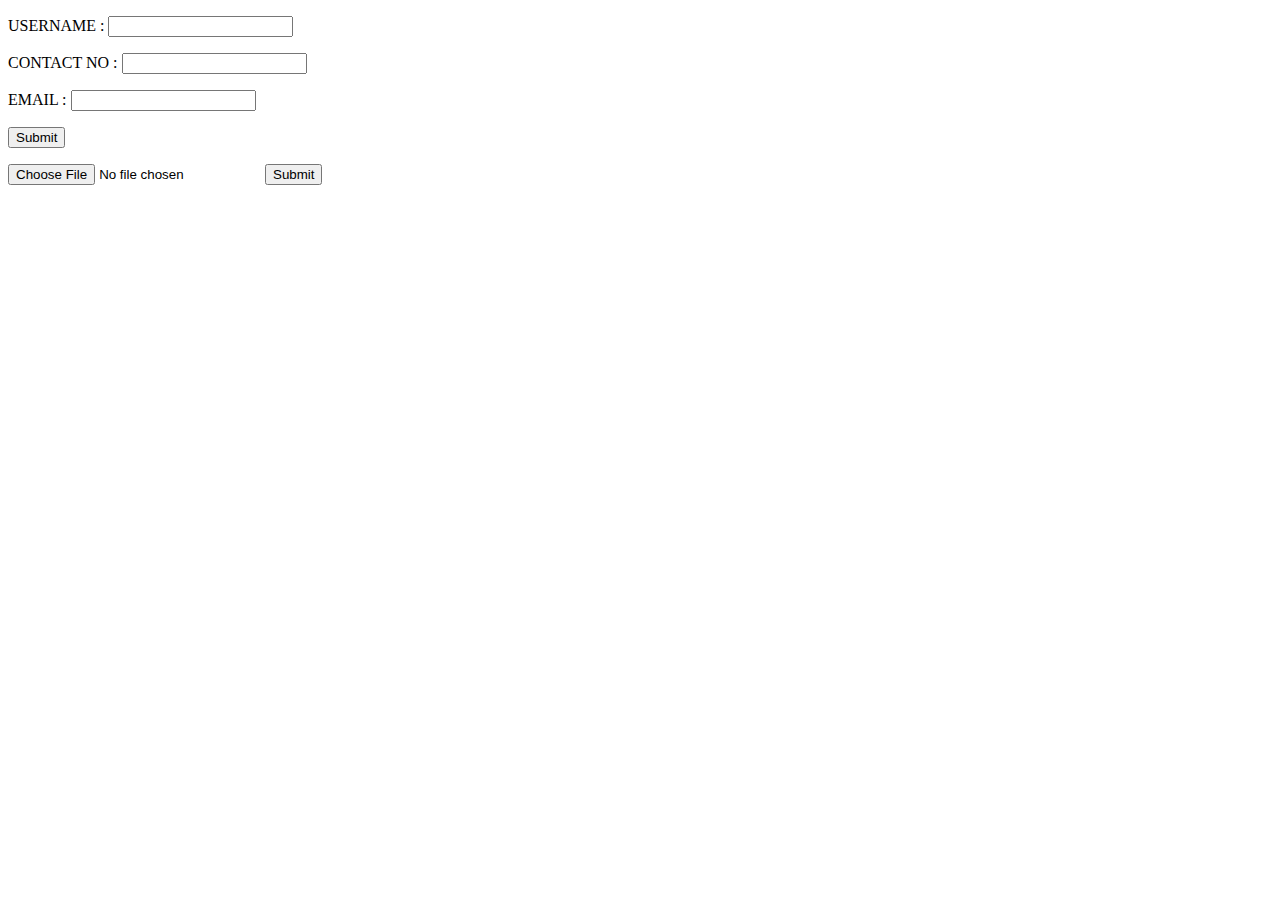
<file: templates/register.html>
<!DOCTYPE html>
<html lang="en">
  <head>
    <meta charset="UTF-8" />
    <meta name="viewport" content="width=device-width, initial-scale=1.0" />
    <title>REGISTRATION PAGE</title>
  </head>
  <body>
    <form action="http://127.0.0.1:5000/s" method="post">
      <p>USERNAME : <input type="text" name="usname" /></p>
      <p>CONTACT NO : <input type="text" name="contact_no" /></p>
      <p>EMAIL : <input type="email" name="mail" /></p>
      <!-- <p>IMG : <input type="file" /></p> -->
      <p><input type="submit" /></p>
    </form>
    <form
      action="http://127.0.0.1:5000/s"
      method="post"
      enctype="multipart/form-data"
    >
      <input type="file" name="file" />
      <input type="submit" />
    </form>
  </body>
</html>
</file>
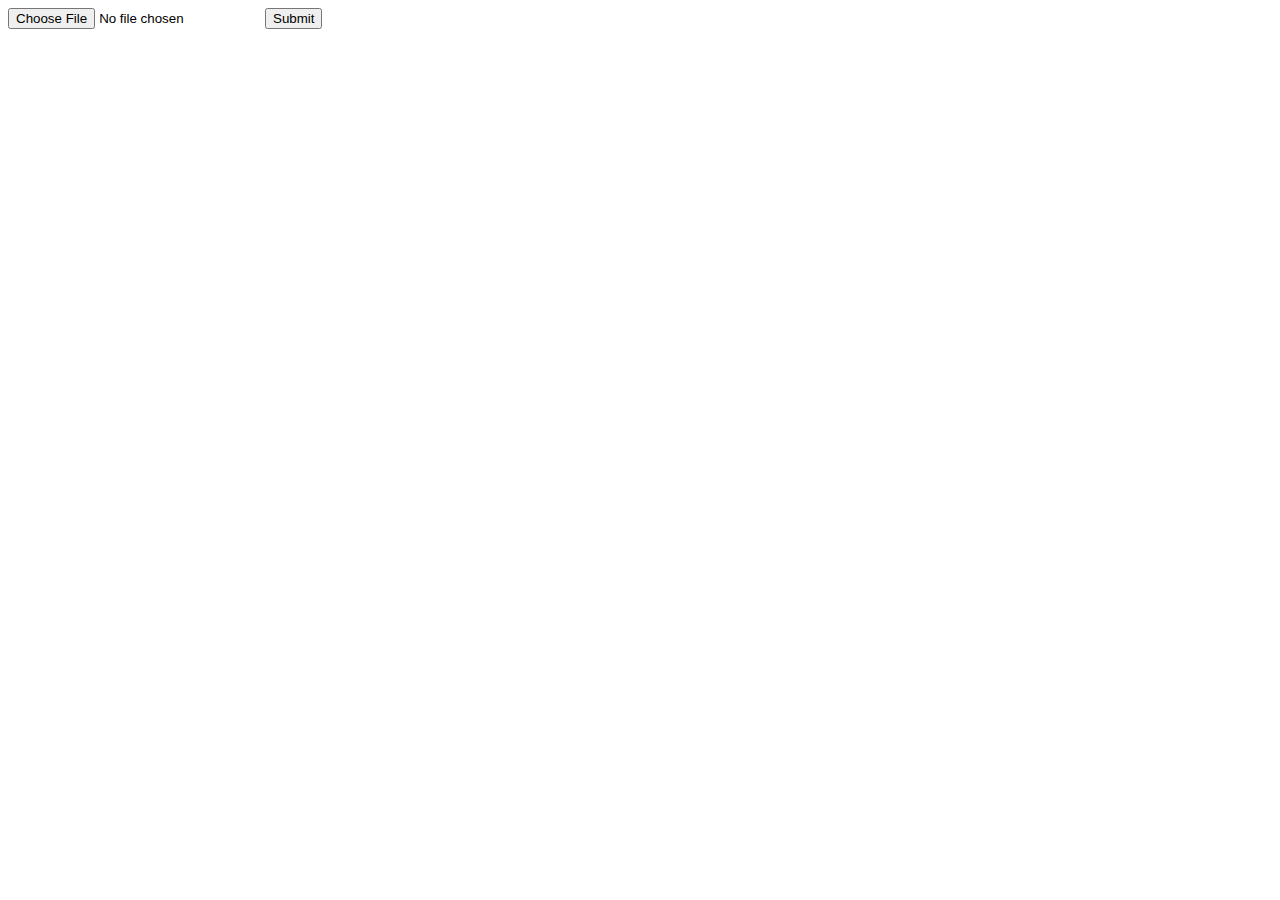
<file: templates/upload.html>
<!DOCTYPE html>
<html lang="en">
<head>
    <meta charset="UTF-8">
    <meta name="viewport" content="width=device-width, initial-scale=1.0">
    <title>form upload</title>
</head>
<body>
    <form action="http://127.0.0.1:5000/upl" method="post" enctype="multipart/form-data">
        <input type="file" name="file" >
        <input type="submit" >
    </form>
</body>
</html>
</file>
